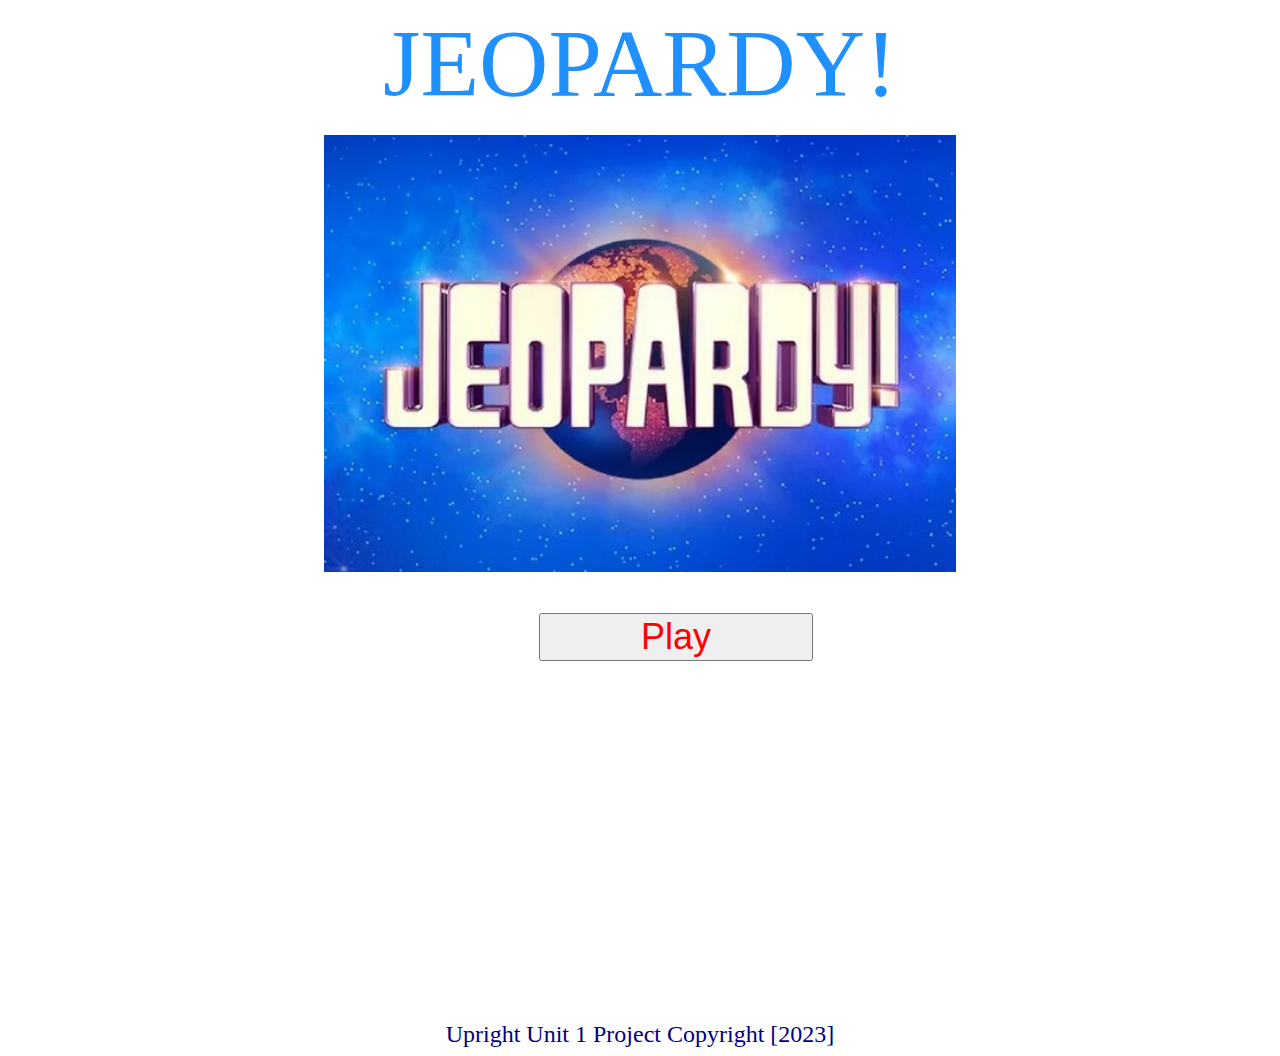
<file: index.html>
<!DOCTYPE html>
<html lang="en">
  <head>
    <meta charset="UTF-8" />
    <meta name="viewport" content="width=device-width, initial-scale=1.0" />
    <title>Jeopardy</title>
    <link rel="stylesheet" href="styles/style.css" />
  </head>
  <body>
    <header>JEOPARDY!</header>

    <p>
      <img
        src="assets/Jeopardy.jpg.550x380_q85_box-0,83,640,527_crop.jpg.webp"
        alt="Jeopardy!"
        class="image"
      />
    </p>
  </body>

  <nav>
    <a href="firstRound.html"><button class="play">Play</button></a>
  </nav>

  <div></div>

  <footer>Upright Unit 1 Project Copyright [2023]</footer>
</html>
</file>
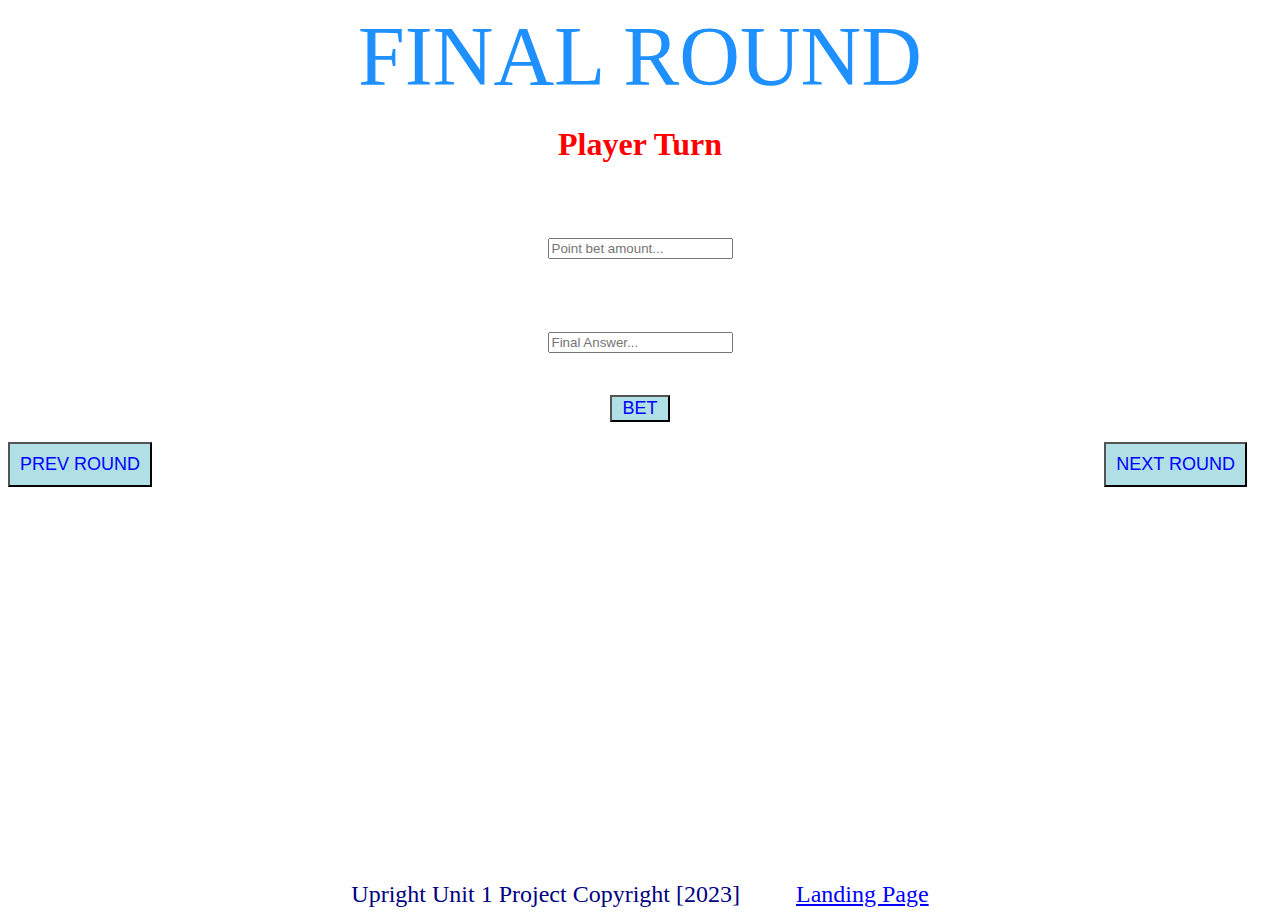
<file: finalRound.html>
<!DOCTYPE html>
<html lang="en">
<head>
  <meta charset="UTF-8">
  <meta name="viewport" content="width=device-width, initial-scale=1.0">
  <title>Final Round</title>
  <link rel="stylesheet" href="styles/final.css"
</head>
<body>
  <header>FINAL ROUND</header>
   <h1>Player Turn</h1>

</body>

<div>
  <form>
   <label for="UserInput"></label><br>
   <input type="text" id="UserInput" placeholder="Point bet amount..."><br>
  </form>
  <form>
    <label for="UserInput"></label><br>
    <input type="text" id="UserInput" placeholder="Final Answer..."><br>
   </form>
  <form>
     <input id="btn" type="button" value="BET">
  </form>
</div>

<nav>
  <a><button class=prev onclick = window.location.href='/Projects/Jeopardy-Project/secondRound.html'>PREV ROUND</button></a>

  <a><button class=next onclick = window.location.href='/Projects/Jeopardy-Project/index.html'>NEXT ROUND</button></a>
</nav>

<footer>
Upright Unit 1 Project Copyright [2023] 
<a href='index.html'>Landing Page</a>
</footer>
</html>

</html>
</file>
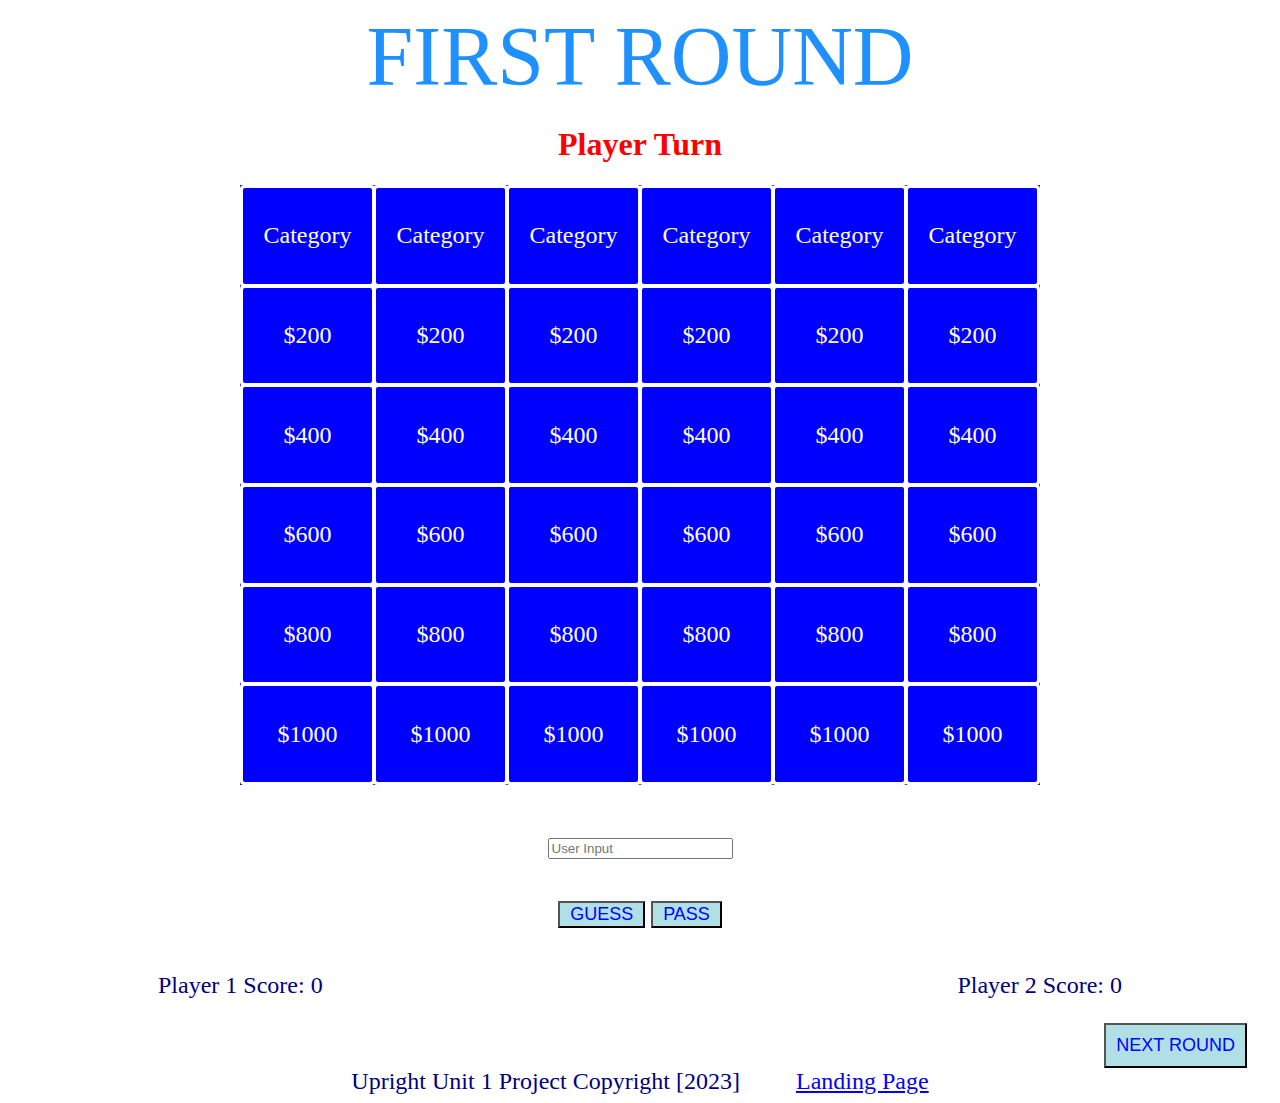
<file: firstRound.html>
<!DOCTYPE html>
<html lang="en">
  <head>
    <meta charset="UTF-8" />
    <meta name="viewport" content="width=device-width, initial-scale=1.0" />
    <title>First Round</title>
    <link rel="stylesheet" href="styles/rounds.css"
  </head>
  <body>
    <header>FIRST ROUND</header>
    <h1>Player Turn</h1>

    <table width="800" height="600">
      <tr>
        <td id="category">Category</td>
        <td id="category">Category</td>
        <td id="category">Category</td>
        <td id="category">Category</td>
        <td id="category">Category</td>
        <td id="category">Category</td>
      </tr>
      <tr>
        <td id="square">$200</td>
        <td id="square">$200</td>
        <td id="square">$200</td>
        <td id="square">$200</td>
        <td id="square">$200</td>
        <td id="square">$200</td>
      </tr>
      <tr>
        <td id="square">$400</td>
        <td id="square">$400</td>
        <td id="square">$400</td>
        <td id="square">$400</td>
        <td id="square">$400</td>
        <td id="square">$400</td>
      </tr>
      <tr>
        <td id="square">$600</td>
        <td id="square">$600</td>
        <td id="square">$600</td>
        <td id="square">$600</td>
        <td id="square">$600</td>
        <td id="square">$600</td>
      </tr>
      <tr>
        <td id="square">$800</td>
        <td id="square">$800</td>
        <td id="square">$800</td>
        <td id="square">$800</td>
        <td id="square">$800</td>
        <td id="square">$800</td>
      </tr>
      <tr>
        <td id="square">$1000</td>
        <td id="square">$1000</td>
        <td id="square">$1000</td>
        <td id="square">$1000</td>
        <td id="square">$1000</td>
        <td id="square">$1000</td>
      </tr>
    </table>
  </body>

  <div>
    <form>
      <label for="UserInput"></label><br />
      <input type="text" id="UserInput" placeholder="User Input" /><br />
    </form>
    <form>
      <input id="btn" type="button" value="GUESS" />
      <input id="btn" type="button" value="PASS" />
    </form>
  </div>

  <div>
    <p class="player1">Player 1 Score: 0</p>

    <p class="player2">Player 2 Score: 0</p>
  </div>

  <nav>
    <a href="secondRound.html"><button>NEXT ROUND</button></a>
  </nav>

  <footer>
    Upright Unit 1 Project Copyright [2023]
    <a href="/Projects/Jeopardy-Project/index.html">Landing Page</a>
  </footer>
</html>
</file>
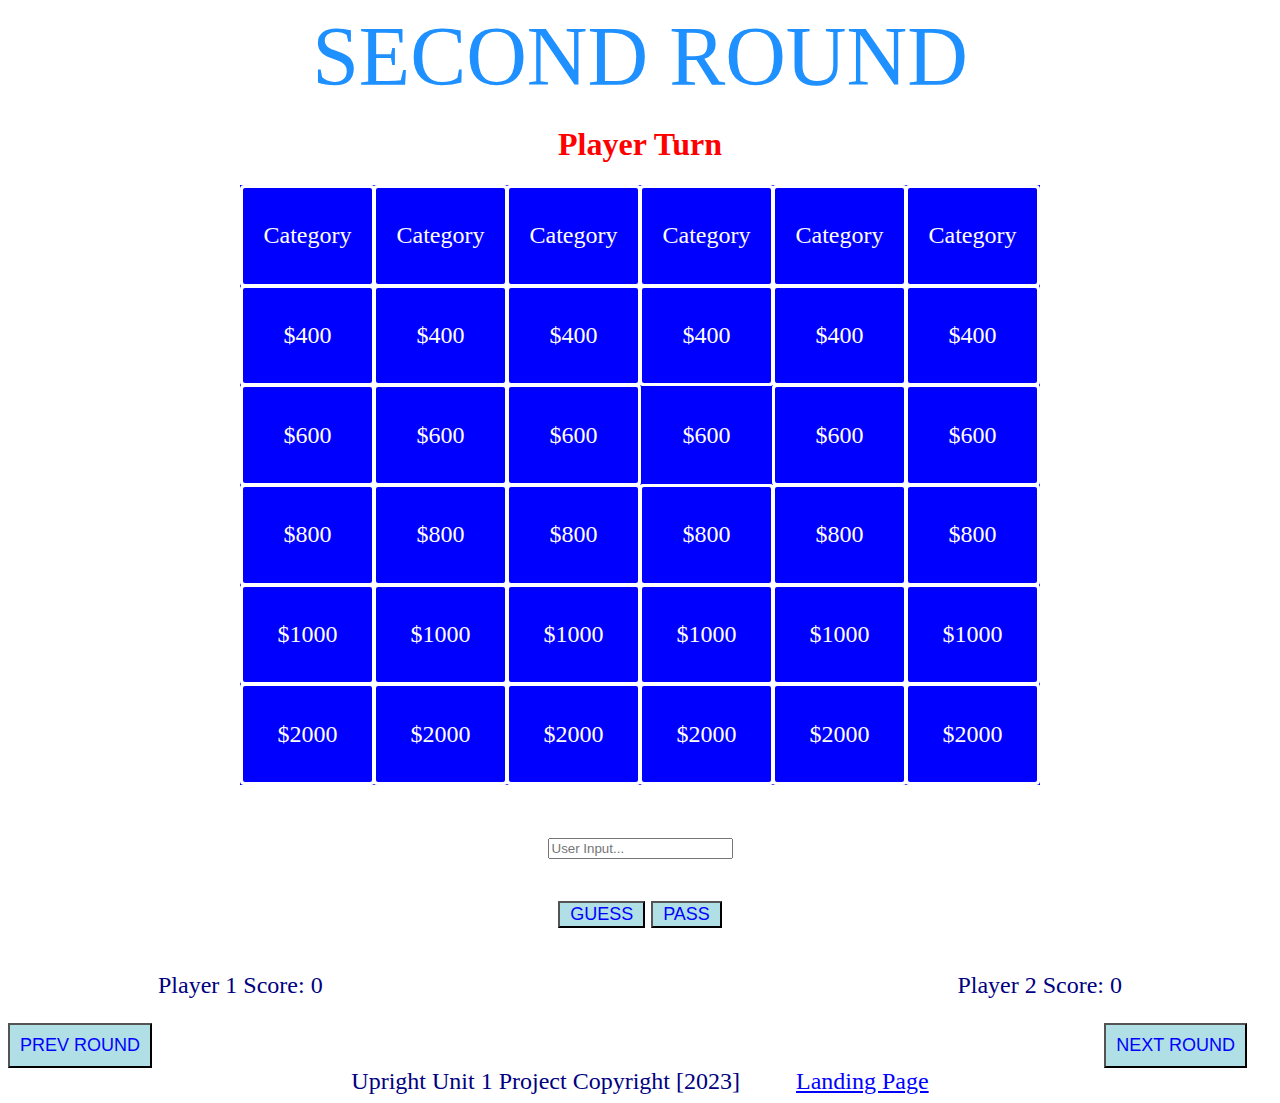
<file: secondRound.html>
<!DOCTYPE html>
<html lang="en">
  <head>
    <meta charset="UTF-8" />
    <meta name="viewport" content="width=device-width, initial-scale=1.0" />
    <title>Second Round</title>
    <link rel="stylesheet" href="styles/rounds.css"
  </head>
  <body>
    <header>SECOND ROUND</header>
    <h1>Player Turn</h1>

    <table width="800" height="600">
      <tr>
        <td id="category">Category</td>
        <td id="category">Category</td>
        <td id="category">Category</td>
        <td id="category">Category</td>
        <td id="category">Category</td>
        <td id="category">Category</td>
      </tr>
      <tr>
        <td id="square">$400</td>
        <td id="square">$400</td>
        <td id="square">$400</td>
        <td id="square">$400</td>
        <td id="square">$400</td>
        <td id="square">$400</td>
      </tr>
      <tr>
        <td id="square">$600</td>
        <td id="square">$600</td>
        <td id="square">$600</td>
        <td id="squares">$600</td>
        <td id="square">$600</td>
        <td id="square">$600</td>
      </tr>
      <tr>
        <td id="square">$800</td>
        <td id="square">$800</td>
        <td id="square">$800</td>
        <td id="square">$800</td>
        <td id="square">$800</td>
        <td id="square">$800</td>
      </tr>
      <tr>
        <td id="square">$1000</td>
        <td id="square">$1000</td>
        <td id="square">$1000</td>
        <td id="square">$1000</td>
        <td id="square">$1000</td>
        <td id="square">$1000</td>
      </tr>
      <tr>
        <td id="square">$2000</td>
        <td id="square">$2000</td>
        <td id="square">$2000</td>
        <td id="square">$2000</td>
        <td id="square">$2000</td>
        <td id="square">$2000</td>
      </tr>
    </table>
  </body>

  <div>
    <form>
      <label for="UserInput"></label><br />
      <input type="text" id="UserInput" placeholder="User Input..." /><br />
    </form>
    <form>
      <input id="btn" type="button" value="GUESS" />
      <input id="btn" type="button" value="PASS" />
    </form>
  </div>

  <div>
    <p class="player1">Player 1 Score: 0</p>

    <p class="player2">Player 2 Score: 0</p>
  </div>

  <nav>
    <a href="firstRound.html"><button class="prev">PREV ROUND</button></a>

    <a href="finalRound.html"><button class="next">NEXT ROUND</button></a>
  </nav>

  <footer>
    Upright Unit 1 Project Copyright [2023]
    <a href="/Projects/Jeopardy-Project/index.html">Landing Page</a>
  </footer>
</html>
</file>
<file: styles/style.css>
header {
  text-align:center;
  color:dodgerblue;
  font-size: 96px;
}

.image {
  display:block;
  margin-left: auto;
  margin-right: auto;
  width: 50%;
}

.play {
  color:red;
  font-size:36px;
  margin-left: 42%;
  margin-top: 25px;
  padding-left: 100px;
  padding-right: 100px;
}

.play:hover {
  background-color:powderblue;
}

div {
  display:flex;
  height: 360px;
}

footer {
  text-align:center;
  font-size: 24px;
  color:navy;
}
</file>
<file: styles/final.css>
header {
  text-align:center;
  color:dodgerblue;
  font-size: 84px;
}

h1 {
  text-align:center;
  color:red;
}

body {
  min-height: 100vh;
  display: flex;
  flex-direction: column;
}

table {
  align-self:center;
  text-align:center;
  color:white;
  background-color:blue;
  font-size:24px;
  border:10px;
}

#square {
  outline-color:white;
  outline-style:auto;
}

#category {
  outline-color:white;
  outline-style:auto;
}

#square:hover {
  color:red;
  background-color:lightskyblue;
  text-decoration: underline;
  border: 10px;
}

form {
  text-align:center;
  border:10px;
  color:blue;
  padding: 20px;
}

#btn {
 color:blue;
 background-color: powderblue;
 font-size: 18px;
 padding-left: 10px;
 padding-right: 10px;
}

div {
  font-size: 24px;
  display:inline-block;
  color:navy;
}

button {
  float: right;
  margin-right: 25px;
  font-size: 18px;
  padding: 10px;
  color:blue;
  background-color:powderblue;
}

.prev {
  float:left;
}

.next {
  float:right;
}

nav {
  display:inline-block;
  float:right;
}

footer {
  text-align:center;
  font-size: 24px;
  color:navy;
  margin-top:auto;
}

a {
  color:blue;
  margin-left: 50px;
}

a:hover {
  color:red;
}
</file>
<file: styles/rounds.css>
header {
  text-align:center;
  color:dodgerblue;
  font-size: 84px;
}

h1 {
  text-align:center;
  color:red;
}

body {
  min-height: 100vh;
  display: flex;
  flex-direction: column;
}

table {
  align-self:center;
  text-align:center;
  color:white;
  background-color:blue;
  font-size:24px;
  border:10px;
}

#square {
  outline-color:white;
  outline-style:auto;
}

#category {
  outline-color:white;
  outline-style:auto;
}

#square:hover {
  color:red;
  background-color:lightskyblue;
  text-decoration: underline;
  border: 10px;
}

form {
  text-align:center;
  border:10px;
  color:blue;
  padding: 20px;
}

#btn {
 color:blue;
 background-color: powderblue;
 font-size: 18px;
 padding-left: 10px;
 padding-right: 10px;
}

div {
  font-size: 24px;
  display:inline-block;
  color:navy;
}

.player1 {
  float: left;
  margin-left: 150px;
}

.player2 {
  float: right;
  margin-right: 150px;
}

button {
  float: right;
  margin-right: 25px;
  font-size: 18px;
  padding: 10px;
  color:blue;
  background-color:powderblue;
}

.prev {
  float:left;
}

.next {
  float:right;
}

nav {
  display:inline-block;
  float:right;
}

footer {
  text-align:center;
  font-size: 24px;
  color:navy;
  margin-top:auto;
}

a {
  color:blue;
  margin-left: 50px;
}

a:hover {
  color:red;
}
</file>
